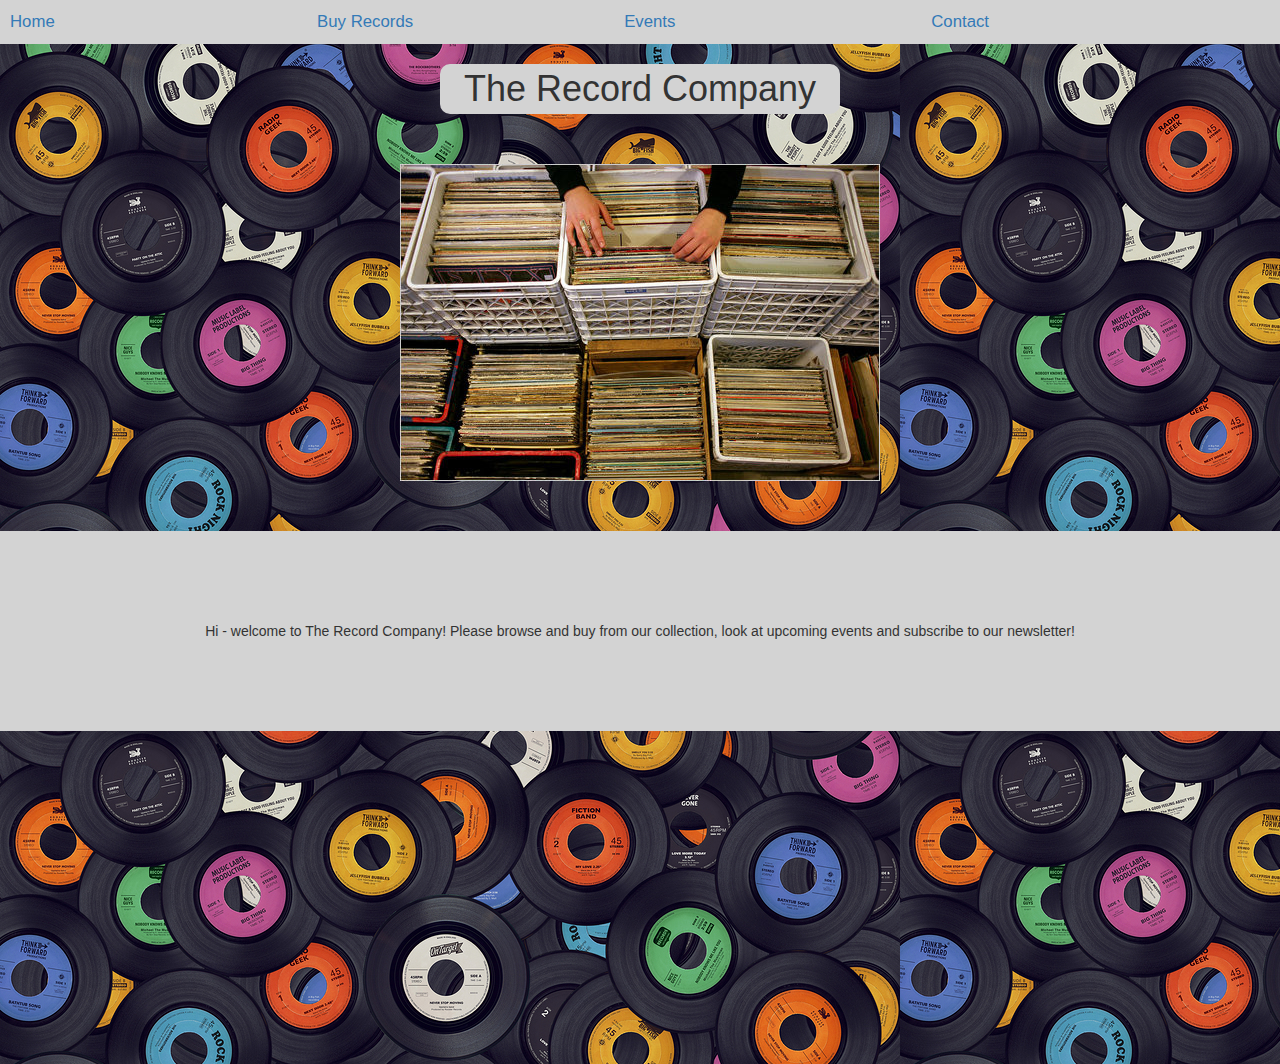
<file: index.html>
<!DOCTYPE html>
<html>
<title>The Record Company</title>

<head>

<link rel="stylesheet" type="text/css" href="styles/Reset.css">
<link rel="stylesheet" href="http://maxcdn.bootstrapcdn.com/bootstrap/3.3.6/css/bootstrap.min.css">
<link rel="stylesheet" type="text/css" href="styles/global_site_style.css">

<style>

#welcomeHeader {
	text-align: center;
	background-color: lightgrey;
	padding: 5px;
	border-radius: 10px;
	width: 400px;
	margin-left: auto;
	margin-right: auto;
	margin-bottom: 50px;
}

#imageHolder{
	position: absolute;
	width: 100%;
	height: 100%;
}

#imageHolder img{
	display: block;
	margin-left: auto;
	margin-right: auto;
}

#welcomeMessage {
	background-color: lightgrey; 
	margin-top: 50px;
	padding-top: 90px;
	height:200px;
	text-align: center;
}

</style>

</head>

<body>

<!-- Top level navigation bar -->
<nav>
<ul>
	<li><a href="./index.html">Home</a></li>
	<li><a href="./buy_records.html">Buy Records</a></li>
	<li><a href="./events.html">Events</a></li>
	<li><a href="./contact.html">Contact</a></li>
</ul>
</nav>

<!-- Title, centered !-->
<h1 id="welcomeHeader">The Record Company</h1>


<!-- Holder for the welcome image and intro text/links on right side-->
<div id="imageHolder">
		<img src="Images/vinyls.jpg">

		<div id="welcomeMessage">
			<p>Hi - welcome to The Record Company!
				Please browse and buy from our collection, look at upcoming events and subscribe to our		newsletter!</p>
		</div>
</div>



</body>

</html>
</file>
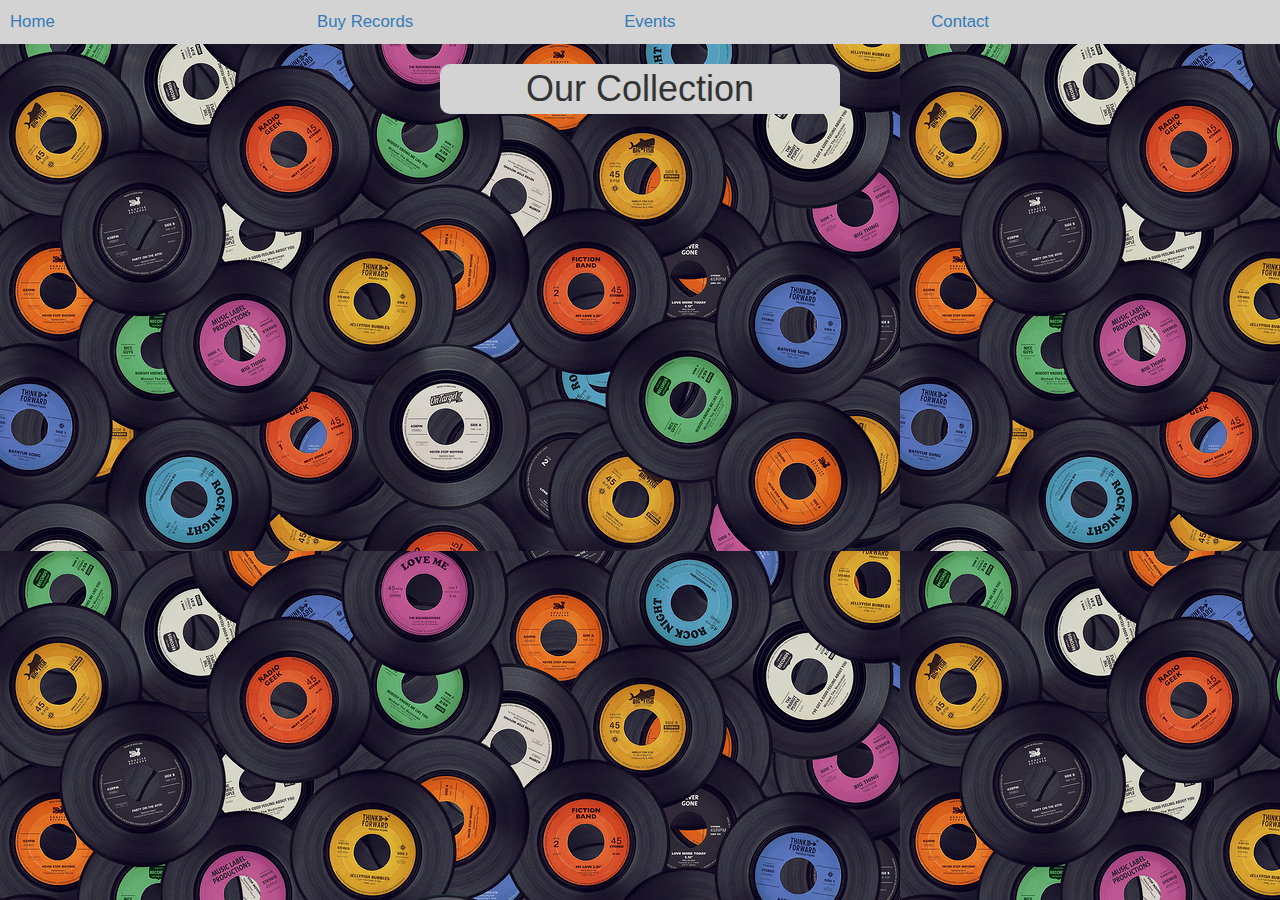
<file: buy_records.html>
<!DOCTYPE html>
<html>
<title>The Record Company</title>

<head>

<link rel="stylesheet" type="text/css" href="styles/Reset.css">
<link rel="stylesheet" href="http://maxcdn.bootstrapcdn.com/bootstrap/3.3.6/css/bootstrap.min.css">
<link rel="stylesheet" type="text/css" href="styles/global_site_style.css">

<style>

#welcomeHeader {
	text-align: center;
	background-color: lightgrey;
	padding: 5px;
	border-radius: 10px;
	width: 400px;
	margin-left: auto;
	margin-right: auto;
}

.albumCoverImage {
	float: left;
	padding: 10px;
	display: none;
	-webkit-filter: grayscale(100%); /* Chrome, Safari, Opera */
}

.albumDescription {
	float: left;
	padding: 10px;
	display: none;
	-webkit-filter: grayscale(100%); /* Chrome, Safari, Opera */
}

#albumGallery {
	margin: 0 auto;
	width: 90%;
}

</style>

</head>

<!-- jQuery CDN -->

<script  src="https://code.jquery.com/jquery-2.2.3.js"   integrity="sha256-laXWtGydpwqJ8JA+X9x2miwmaiKhn8tVmOVEigRNtP4="   crossorigin="anonymous"></script>

<!-- script for animating the gallery - fade in, highlight on hover, show details on click -->
<script src="Scripts/buy_records.js"></script>

<!-- Bootstrap for doing the album grid -->
<script src="http://maxcdn.bootstrapcdn.com/bootstrap/3.3.6/js/bootstrap.min.js"></script>

<body>

<!-- Top level navigation bar -->
<nav>
<ul>
	<li><a href="./index.html">Home</a></li>
	<li><a href="./buy_records.html">Buy Records</a></li>
	<li><a href="./events.html">Events</a></li>
	<li><a href="./contact.html">Contact</a></li>
</ul>
</nav>

<div class="container">

<!-- Title, centered !-->
<h1 id="welcomeHeader">Our Collection</h1>

<!-- Image gallery of the albums we sell -->
<div id="albumGallery" class="row">

	<div id="album1" class="col-lg-4 albumCoverImage">
		<img src="Images/nevermind.jpeg" width="300">
	</div>

	<div id="album2" class="col-lg-4 albumCoverImage">
		<img src="Images/funeral.jpeg" width="300">
	</div>
	<div id="album3" class="col-lg-4 albumCoverImage">
		<img src="Images/blur.jpeg" width="300">
	</div>
	<div id="album4" class="col-lg-4 albumCoverImage">
		<img src="Images/AbbeyRoad.jpg" width="300">
	</div>
	<div id="album5" class="col-lg-4 albumCoverImage">
		<img src="Images/elephant.png" width="300">
	</div>
	<div id="album6" class="col-lg-4 albumCoverImage">
		<img src="Images/hunky_dory.jpg" width="300">
	</div>
	<div id="album7" class="col-lg-4 albumCoverImage">
		<img src="Images/zeppelin.png" width="300">
	</div>
	<div id="album8" class="col-lg-4 albumCoverImage">
		<img src="Images/sticky_fingers.jpg" width="300">
	</div>
</div>


  <!-- Modal -->
  <div class="modal fade" id="myModal" role="dialog">
    <div class="modal-dialog">
    
      <!-- Modal content-->
      <div class="modal-content">
        <div class="modal-header">
          <button type="button" class="close" data-dismiss="modal">&times;</button>
          <h4 class="modal-title">Album Details</h4>
        </div>
        <div id="modalbody" class="modal-body"> //dynamic display
        </div>
        <div class="modal-footer">
          <button type="button" class="btn btn-default" data-dismiss="modal">Close</button>
        </div>
      </div>
      
    </div>
  </div>
  
</div>

</div>

</body>

</html>
</file>
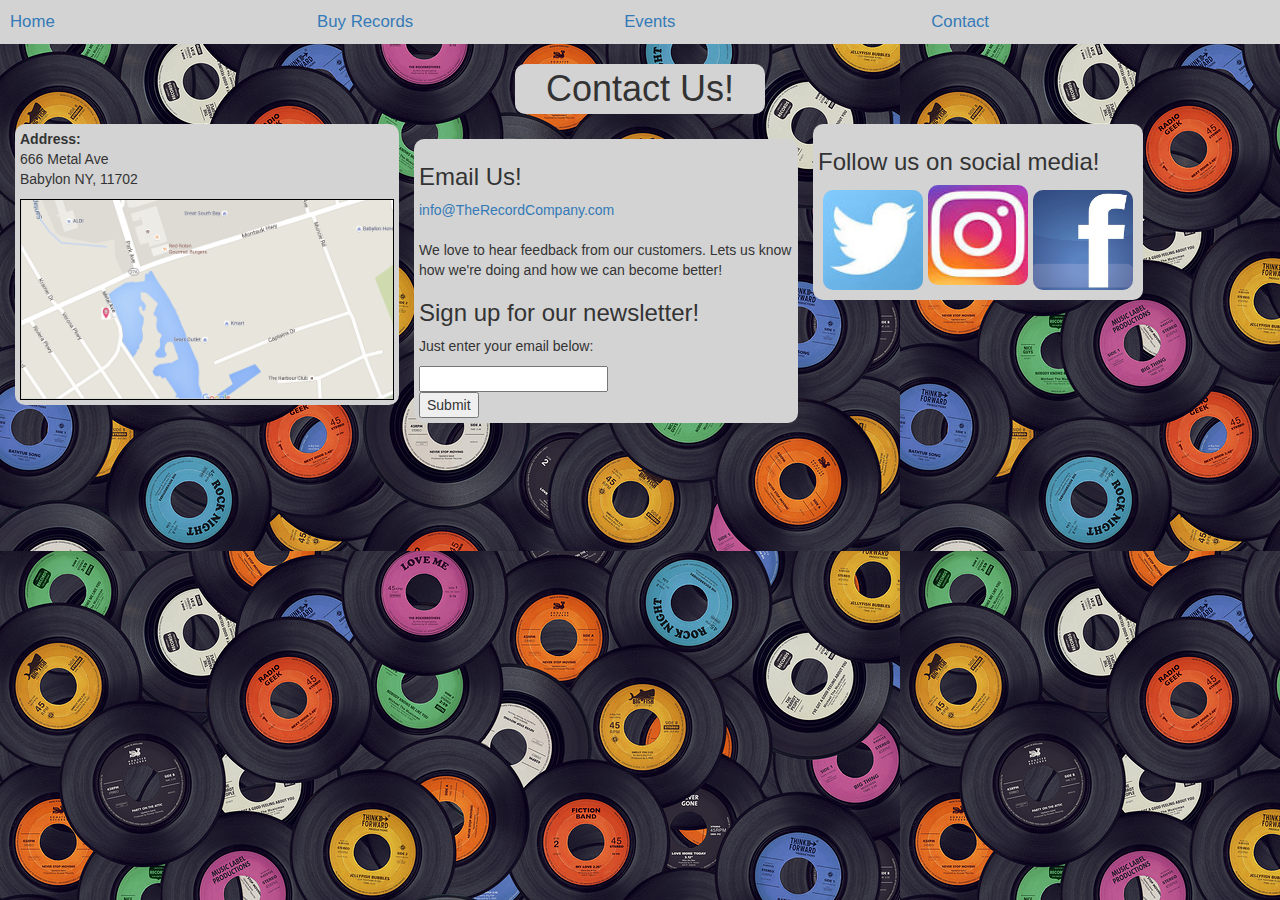
<file: contact.html>
<!DOCTYPE html>
<html>
<head>
	<title>Contact</title>

	<link rel="stylesheet" type="text/css" href="styles/Reset.css">
	<link rel="stylesheet" href="http://maxcdn.bootstrapcdn.com/bootstrap/3.3.6/css/bootstrap.min.css">
	<link rel="stylesheet" type="text/css" href="styles/styles2.css">
	<link rel="stylesheet" type="text/css" href="styles/global_site_style.css">
	<script src = "Scripts/jquery-2.2.3.js"></script>
	<script src = "Scripts/script1.js"></script>
</head>

<body>
	<nav>
	<ul>
		<li><a href="./index.html">Home</a></li>
		<li><a href="./buy_records.html">Buy Records</a></li>
		<li><a href="./events.html">Events</a></li>
		<li><a href="./contact.html">Contact</a></li>
	</ul>
	</nav>

	<h1 class ="eventhead">Contact Us!</h1>
	<div class="address">
		 
		<div><b>Address:</b></div>
		<div>666 Metal Ave</div>
		<div>Babylon NY, 11702</div>
		<img class="map" src="Images/map.png">
	</div>	
	
	<div class ="email">
		<h3>Email Us!</h3>
		<div><a href="mailto:info@TheRecordCompany.com?subject=Inquiries">info@TheRecordCompany.com</a></div><br>
		<div> We love to hear feedback from our customers. Lets us know how we're doing and how we can become better!</div>
		<div><h3>Sign up for our newsletter!</h3>
		<p>Just enter your email below:</p></div>
		<input type="text" name="newsletter" class="newsletter" method="post">
		<div class="signup"><input type="submit" value="Submit"></div>
	</div>
	<div class ="social_media">
		<h3>Follow us on social media!</h3>
		<div class = "twitter">
			<a href="https://twitter.com/" target="_blank">
				<img src="Images/twitter.jpg">
			</a>
		</div>
		<div class = "insta">
			<a href = "https://www.instagram.com/?hl=en" target="_blank">
				<img src ="Images/insta.jpg">
			</a>
		</div>
		<div class = "facebook">
			<a href = "https://www.facebook.com/" target="_blank">
				<img src ="Images/fbook.jpg">
			</a>
		</div>
	</div>




</body>
<html>
</file>
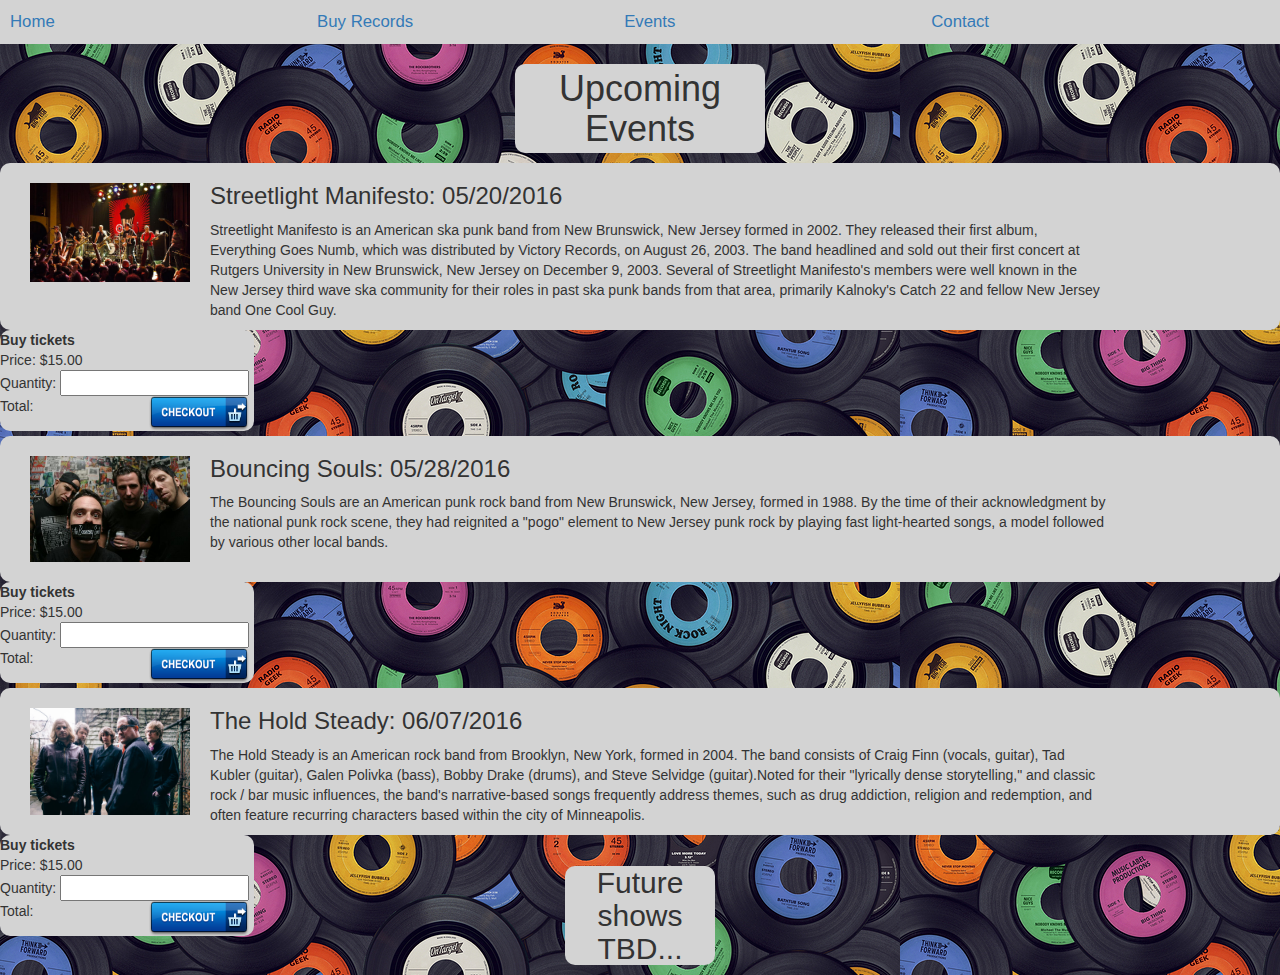
<file: events.html>
<!DOCTYPE html>
<html>
<head>
	<title>Events</title>

	<link rel="stylesheet" type="text/css" href="styles/Reset.css">
	<link rel="stylesheet" href="http://maxcdn.bootstrapcdn.com/bootstrap/3.3.6/css/bootstrap.min.css">
	<link rel="stylesheet" type="text/css" href="styles/styles2.css">
	<link rel="stylesheet" type="text/css" href="styles/global_site_style.css">
	<script src = "Scripts/jquery-2.2.3.js"></script>
	<script src = "Scripts/script1.js"></script>

</head>

<body>
<nav>
<ul>
	<li><a href="./index.html">Home</a></li>
	<li><a href="./buy_records.html">Buy Records</a></li>
	<li><a href="./events.html">Events</a></li>
	<li><a href="./contact.html">Contact</a></li>
</ul>
</nav>

	<h1 class="eventhead">Upcoming Events</h1>

	<div class="events">
		<img class="eventimg" src="Images/streetlight.jpg">
		<h3 class="eventtext">Streetlight Manifesto: 05/20/2016</h3>
		<p class="eventtext">Streetlight Manifesto is an American ska punk band from New Brunswick, New Jersey formed in 2002. They released their first album, Everything Goes Numb, which was distributed by Victory Records, on August 26, 2003. The band headlined and sold out their first concert at Rutgers University in New Brunswick, New Jersey on December 9, 2003. Several of Streetlight Manifesto's members were well known in the New Jersey third wave ska community for their roles in past ska punk bands from that area, primarily Kalnoky's Catch 22 and fellow New Jersey band One Cool Guy.</p>
	</div>
		<div class="tix">	
			<ul>
			<li><b>Buy tickets</b></li>
			<li>Price: $15.00</li>
			<li>
				<form class="quantity-form">
					Quantity:
					<input class="quantity" type="text" name="quntity"><br>

					Total: <span class="total"></span><a href="cardinfo.html" target="_blank"><img src="Images/checkout.png"></a>
				</form>
			</li>
	
			</ul>


		</div>

	<div class="events">
		<img class="eventimg" src="Images/bouncingsouls.jpg">
		<h3 class="eventtext">Bouncing Souls: 05/28/2016</h3>
		<p class="eventtext">The Bouncing Souls are an American punk rock band from New Brunswick, New Jersey, formed in 1988. By the time of their acknowledgment by the national punk rock scene, they had reignited a "pogo" element to New Jersey punk rock by playing fast light-hearted songs, a model followed by various other local bands.</p>
	</div>		
		<div class="tix">	
			<ul>
			<li><b>Buy tickets</b></li>
			<li>Price: $15.00</li>
			<li>
				<form class="quantity-form">
					Quantity:
					<input class="quantity" type="text" name="quntity"><br>

					Total: <span class="total"></span><a href="cardinfo.html" target="_blank"><img src="Images/checkout.png"></a>
				</form>
			</li>
	
			</ul>


		</div>
	

	<div class="events">
		<img class="eventimg" src="Images/holdsteady.jpg">
		<h3 class="eventtext">The Hold Steady: 06/07/2016</h3>
		<p class="eventtext">The Hold Steady is an American rock band from Brooklyn, New York, formed in 2004. The band consists of Craig Finn (vocals, guitar), Tad Kubler (guitar), Galen Polivka (bass), Bobby Drake (drums), and Steve Selvidge (guitar).Noted for their "lyrically dense storytelling," and classic rock / bar music influences, the band's narrative-based songs frequently address themes, such as drug addiction, religion and redemption, and often feature recurring characters based within the city of Minneapolis.</p>
   	</div>
   		<div class="tix">	
			<ul>
			<li><b>Buy tickets</b></li>
			<li>Price: $15.00</li>
			<li>
				<form class="quantity-form">
					Quantity:
					<input class="quantity" type="text" name="quntity"><br>

					Total: <span class="total"></span><a href="cardinfo.html" target="_blank"><img src="Images/checkout.png"></a>
				</form>
			</li>
	
			</ul>


		</div>
	<div class="clear"></div>
	<div class="tbd">
   		<h2>Future shows TBD...</h2>
   	</div>
</body>
</html>
</file>
<file: styles/global_site_style.css>
#parent_wrapper {
	width: 800px;	
	margin-top: 75px;
	margin-left:75px;
	font-family: "Helvetica";
	height: 500px;

}

/*Navigation bar settings*/
body{
	margin: 0;
	background-image:url("../Images/recordswp.jpg");
	

}
nav {
	background-color: lightgrey;
	padding: 10px;
	font-size: 120%;

}

ul {
	list-style: none;
	margin: 0 auto;
}

nav ul li {
	display: inline-block;
	width:24%;
	box-sizing: border-box;
}

nav ul li a:hover {
	background-color: black;
	color: white;
}

ul li a{
	text-decoration: none;
}

#contentPanel {
	position: relative;
	top: 50px;
	display: inline-block;
	box-sizing: border-box;
	margin: 0;
	padding: 0;
	border: 1px solid blue;
}

.contentHolder {
	float:left;
	height: 300px;
}

.eventhead{
	text-align: center;
	background-color: lightgrey;
	padding: 5px;
	border-radius: 10px;
	width: 250px;
	margin-left: auto;
	margin-right: auto;

}
</file>
<file: styles/styles2.css>
.events{
	float: left;
	background-color: lightgrey;
	border-radius: 10px;
}
.eventimg{
	width: 200px;
	float: left;
	padding: 20px;
	margin-left: 10px;
}

.eventhead{
	text-align: center;
	background-color: lightgrey;
	padding: 5px;
	border-radius: 10px;
	width: 400px;
	margin-left: auto;
	margin-right: auto;
}
	
.eventtext{
	float: left;
	width: 70%;
}

.tix{
	float: left;
	background-color: lightgrey;
	border-radius: 10px;
	padding-right: 5px;
	margin-bottom: 5px;
}

.address img{
	width: 100%;
	float: left;
	margin-top: 10px;
	border: 1px solid black;
}

.address{
	margin-left: 15px;
	width: 30%;
	float: left;
	background-color: lightgrey;
	border-radius: 10px;
	padding: 5px;
}

.email{
	float: left;
	width: 30%;
	background-color: lightgrey;
	border-radius: 10px;
	margin: 15px;
	padding: 5px;
}

.newsup{
	float: left;
	width: 30%;
	background-color: lightgrey;
	border-radius: 10px;
	margin: 15px;
	padding: 5px;
}

.social_media{
	float: left;
	background-color: lightgrey;
	border-radius: 10px;
	padding: 5px;
	
}

.twitter{
	width: 100px;
	height: 100px;
	float: left;
	margin: 5px;
	border-radius: 10px;
}

.insta{
	width: 100px;
	height: 100px;
	float: left;
	border-radius: 10px;
	margin: 5px:;
}
.facebook{
	width: 100px;
	height: 100px;
	float: left;
	margin: 5px;
	border-radius: 10px;
}

.social_media img{
	width: 100px;
	height: 100px;
	border-radius: 10px;
}

.tbd{
	text-align: center;
	width: 150px;
	background-color: lightgrey;
	border-radius: 10px;
	margin-top: -95px;
	margin-left: auto;
	margin-right: auto;

}
.payment{
	border: solid black 1px;
	width: 300px;
	height: 400px;
}

.disclaimer{
	font-size: 10px;
}

.tix img{
	width: 100px;
	height: 35px;
	float: right;
}

.payment img{
	width: 40px;
	height: 20px;
}

.clear{
	clear: both;
}
</file>
